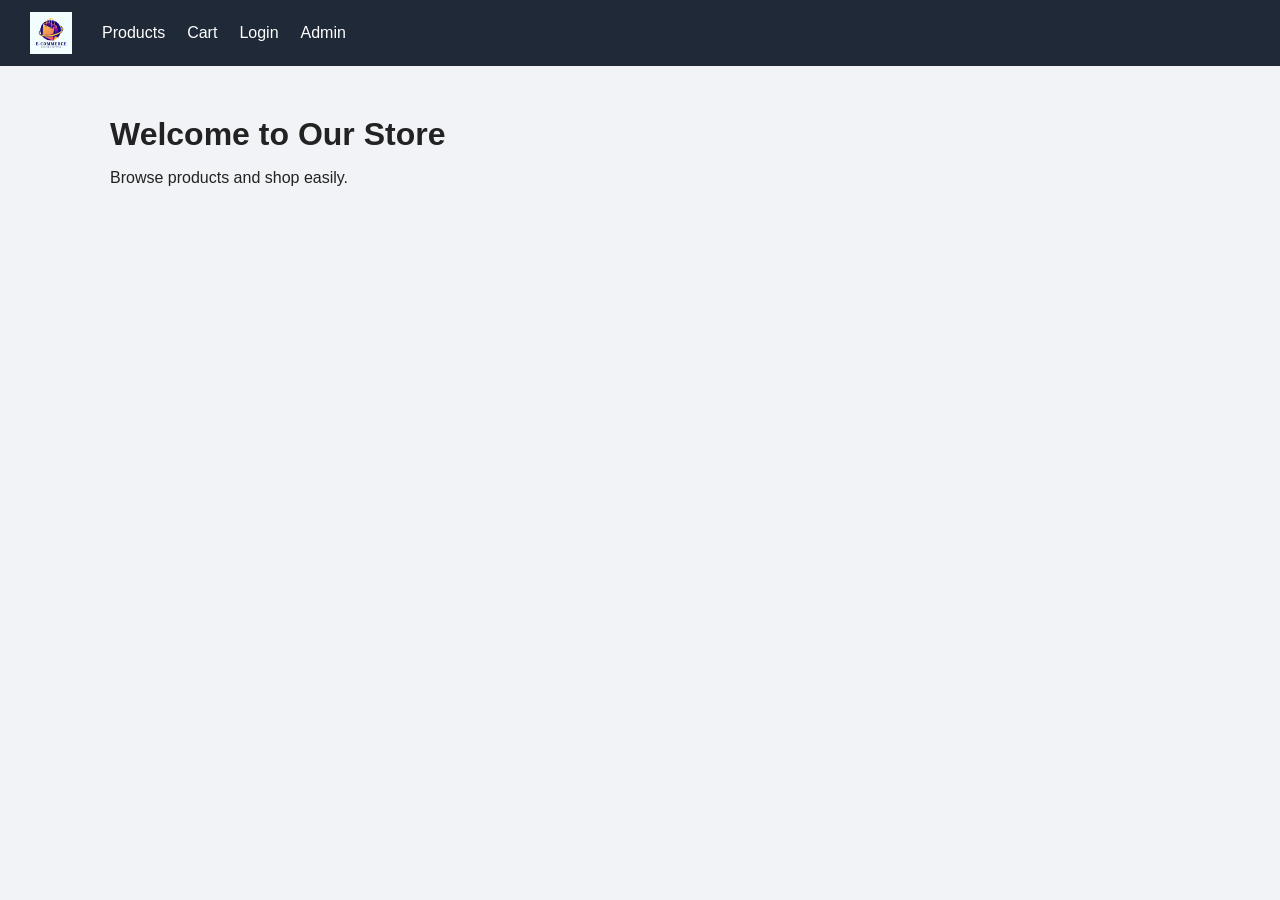
<file: frontend/public/index.html>
<!DOCTYPE html>
<html>

<head>
    <title>E-Commerce</title>
    <link rel="stylesheet" href="../assets/css/main.css">

</head>

<body>

    <nav>
        <img src="../assets/images/logo.png">


        <a href="product-list.html">Products</a>
        <a href="cart.html">Cart</a>
        <a href="login.html">Login</a>
        <a href="admin-dashboard.html">Admin</a>
    </nav>

    <div class="container">
        <h1>Welcome to Our Store</h1>
        <p>Browse products and shop easily.</p>
    </div>

</body>

</html>
</file>
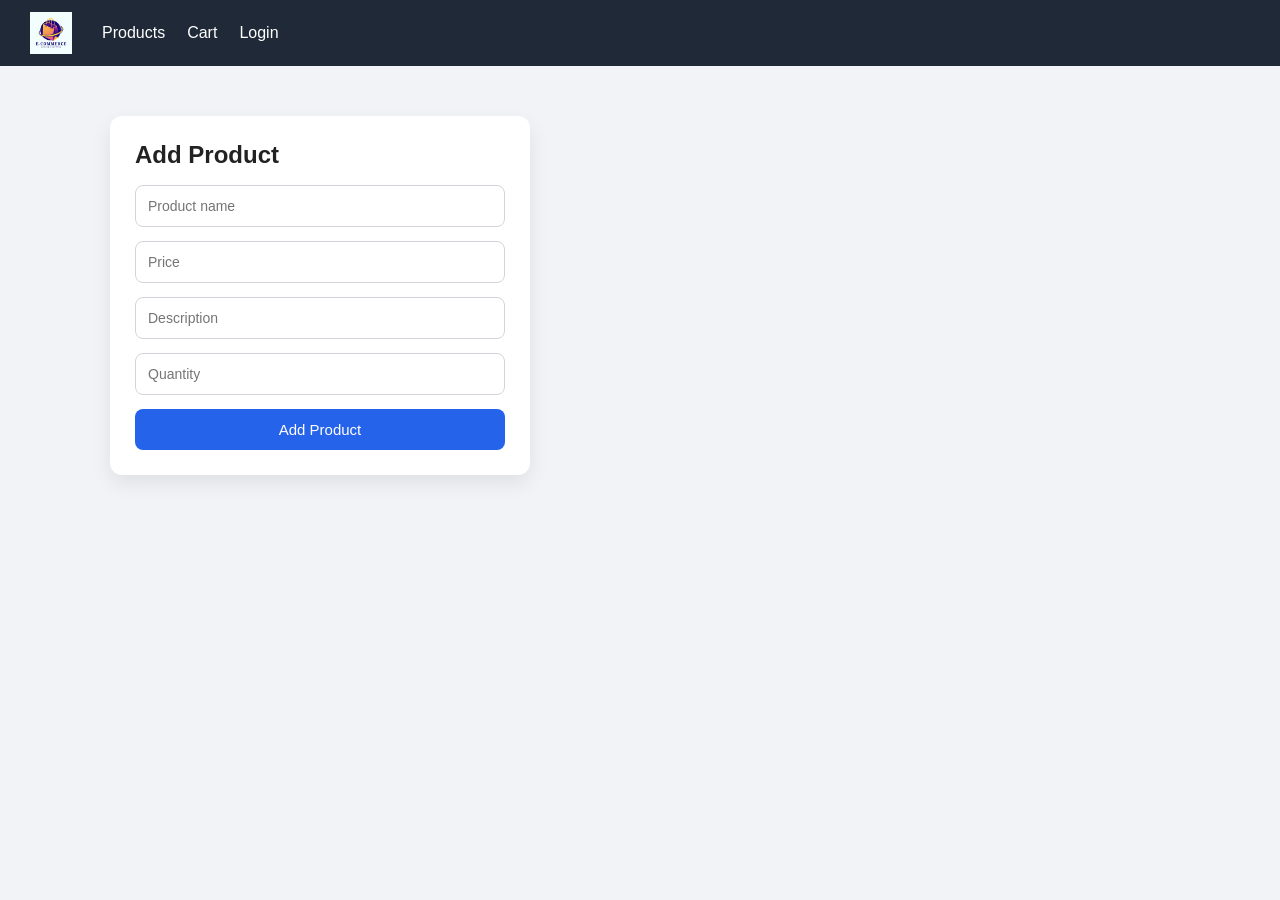
<file: frontend/public/admin-dashboard.html>
<!DOCTYPE html>
<html>

<head>
    <title>Admin</title>
    <link rel="stylesheet" href="../assets/css/main.css">
</head>

<body>

    <nav>
        <img src="../assets/images/logo.png" alt="Logo">

        <a href="product-list.html">Products</a>
        <a href="cart.html">Cart</a>
        <a href="login.html">Login</a>
    </nav>

    <div class="container">
        <div class="card">
            <h2>Add Product</h2>

            <input id="name" placeholder="Product name">
            <input id="price" type="number" placeholder="Price">
            <input id="description" placeholder="Description">
            <input id="quantity" type="number" placeholder="Quantity">

            <button onclick="addProduct()">Add Product</button>
        </div>
    </div>


    <!-- ✅ CORRECT JS PATHS -->
    <script src="../assets/js/api.js"></script>
    <script src="../assets/js/admin.js"></script>

</body>

</html>
</file>
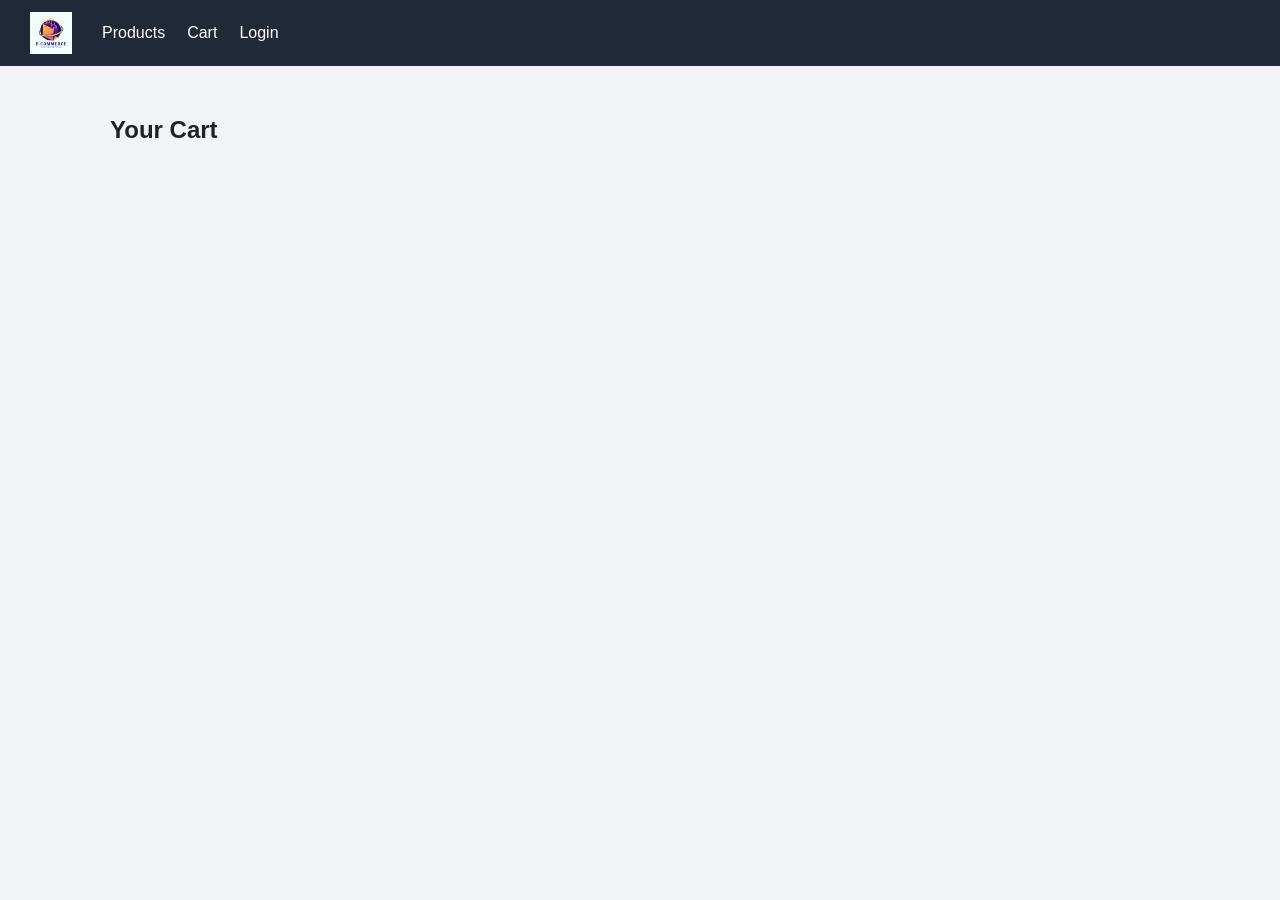
<file: frontend/public/cart.html>
<!DOCTYPE html>
<html>

<head>
    <title>Cart</title>

    <!-- ✅ CORRECT CSS PATH -->
    <link rel="stylesheet" href="../assets/css/main.css">
</head>

<body>

    <nav>
        <!-- ✅ CORRECT IMAGE PATH -->
        <img src="../assets/images/logo.png" alt="Logo">

        <a href="product-list.html">Products</a>
        <a href="cart.html">Cart</a>
        <a href="login.html">Login</a>
    </nav>

    <div class="container">
        <h2>Your Cart</h2>
        <ul id="cartList"></ul>
    </div>

    <!-- ✅ CORRECT JS PATH -->
    <script src="../assets/js/cart.js"></script>
    <script>loadCart()</script>
</body>

</html>
</file>
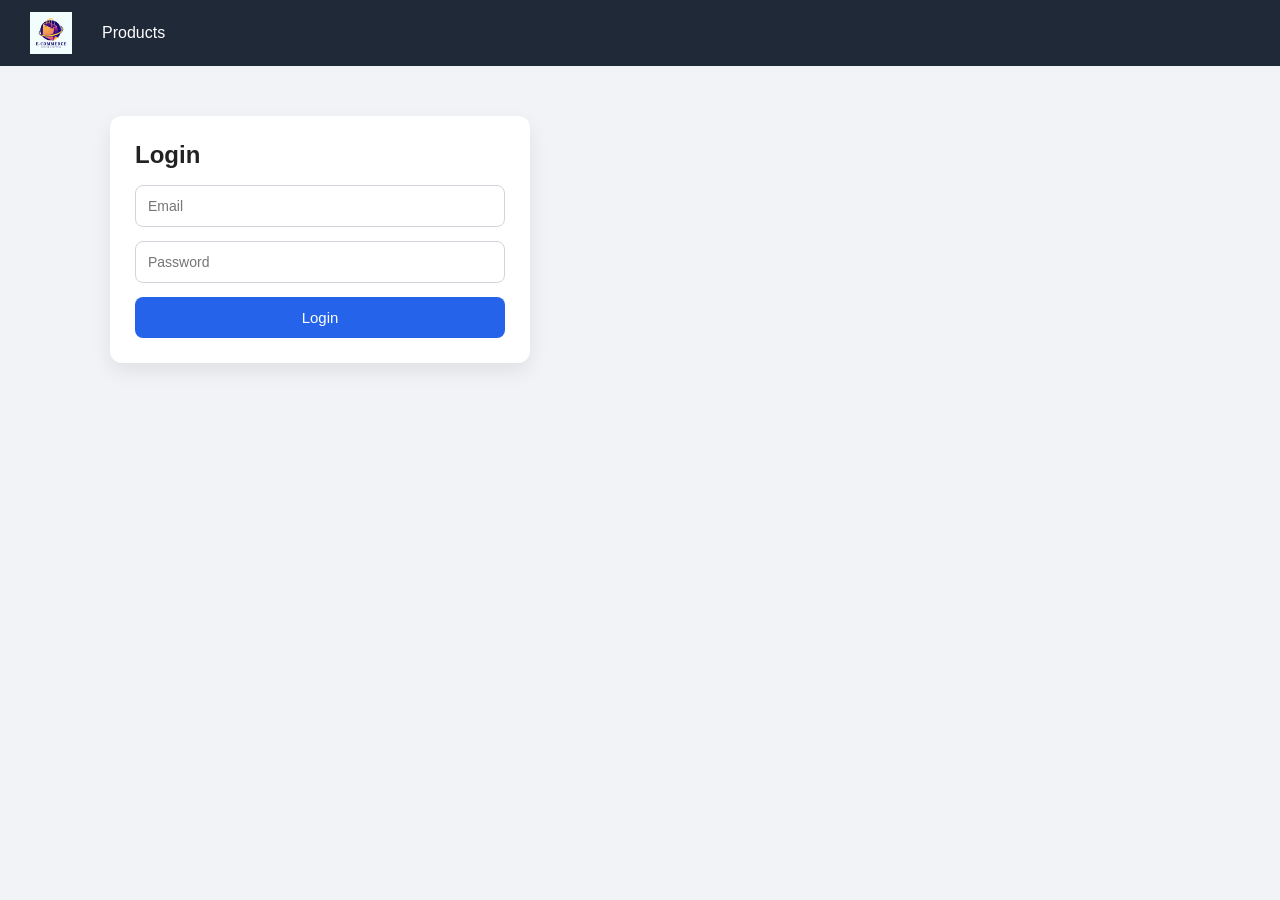
<file: frontend/public/login.html>
<!DOCTYPE html>
<html lang="en">

<head>
    <meta charset="UTF-8">
    <title>Login</title>

    <!-- ✅ CORRECT CSS -->
    <link rel="stylesheet" href="../assets/css/main.css">
</head>

<body>

    <nav>
        <img src="../assets/images/logo.png" alt="Logo">
        <a href="product-list.html">Products</a>
    </nav>

    <div class="container">
        <div class="card">
            <h2>Login</h2>

            <input id="email" placeholder="Email">
            <input id="password" type="password" placeholder="Password">

            <button onclick="login()">Login</button>
        </div>
    </div>

    <script src="../assets/js/api.js"></script>
    <script src="../assets/js/auth.js"></script>

</body>


</html>
</file>
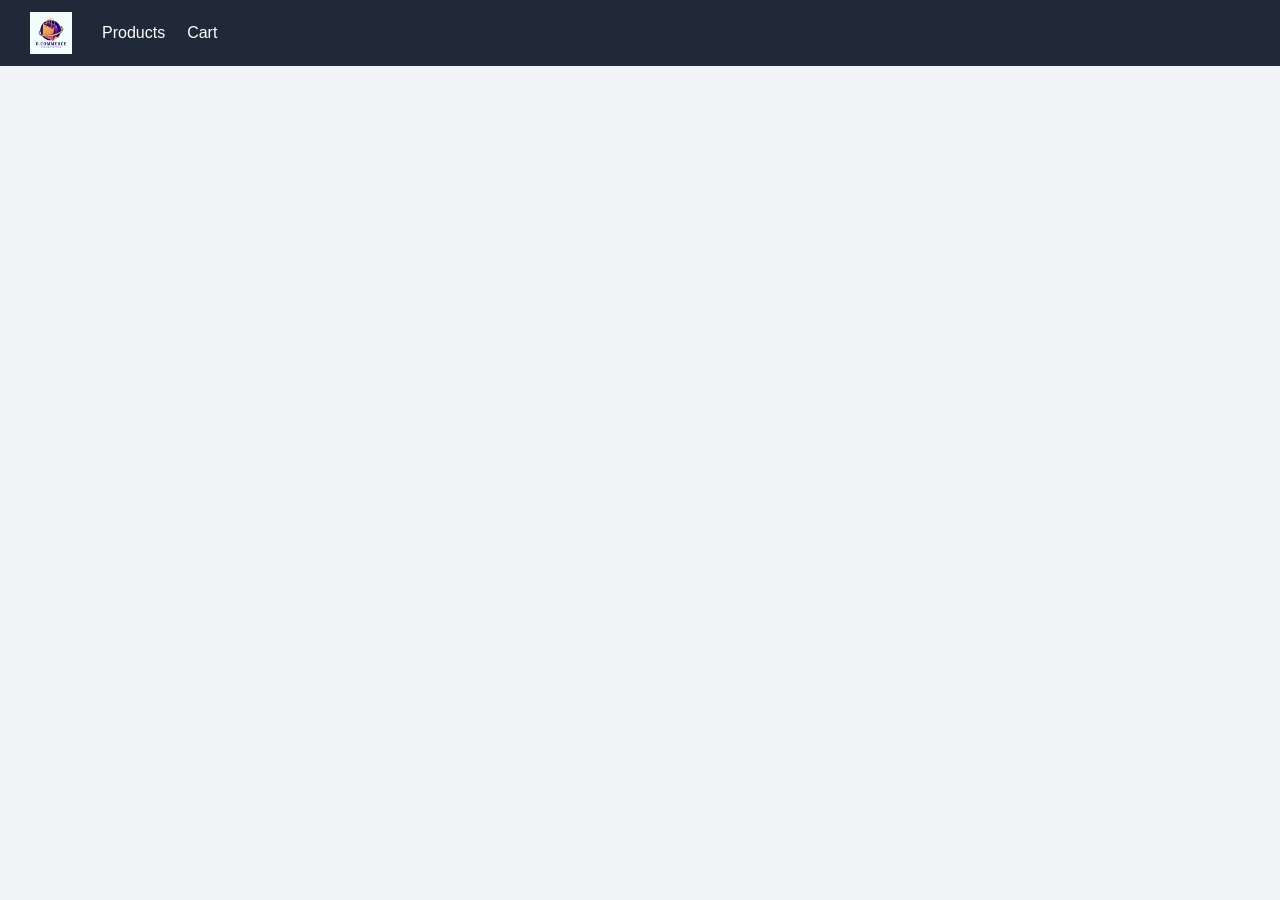
<file: frontend/public/product-details.html>
<!DOCTYPE html>
<html lang="en">

<head>
    <meta charset="UTF-8">
    <title>Product Details</title>

    <!-- ✅ CORRECT CSS PATH -->
    <link rel="stylesheet" href="../assets/css/main.css">
</head>

<body>

    <nav>
        <!-- ✅ CORRECT IMAGE PATH -->
        <img src="../assets/images/logo.png" alt="Logo">

        <a href="product-list.html">Products</a>
        <a href="cart.html">Cart</a>
    </nav>

    <div class="container" id="details"></div>

    <!-- ✅ CORRECT JS PATH -->
    <script src="../assets/js/api.js"></script>
    <script src="../assets/js/cart.js"></script>

    <script>
        const params = new URLSearchParams(window.location.search);
        const id = params.get("id");

        fetch(`${API_BASE_URL}/products/${id}`)
            .then(res => res.json())
            .then(p => {
                document.getElementById("details").innerHTML = `
                <h2>${p.name}</h2>
                <p>${p.description}</p>
                <p><b>₹${p.price}</b></p>
                <button onclick="addToCart(${p.id}, '${p.name}', ${p.price})">
                    Add to Cart
                </button>
            `;
            });
    </script>

</body>

</html>
</file>
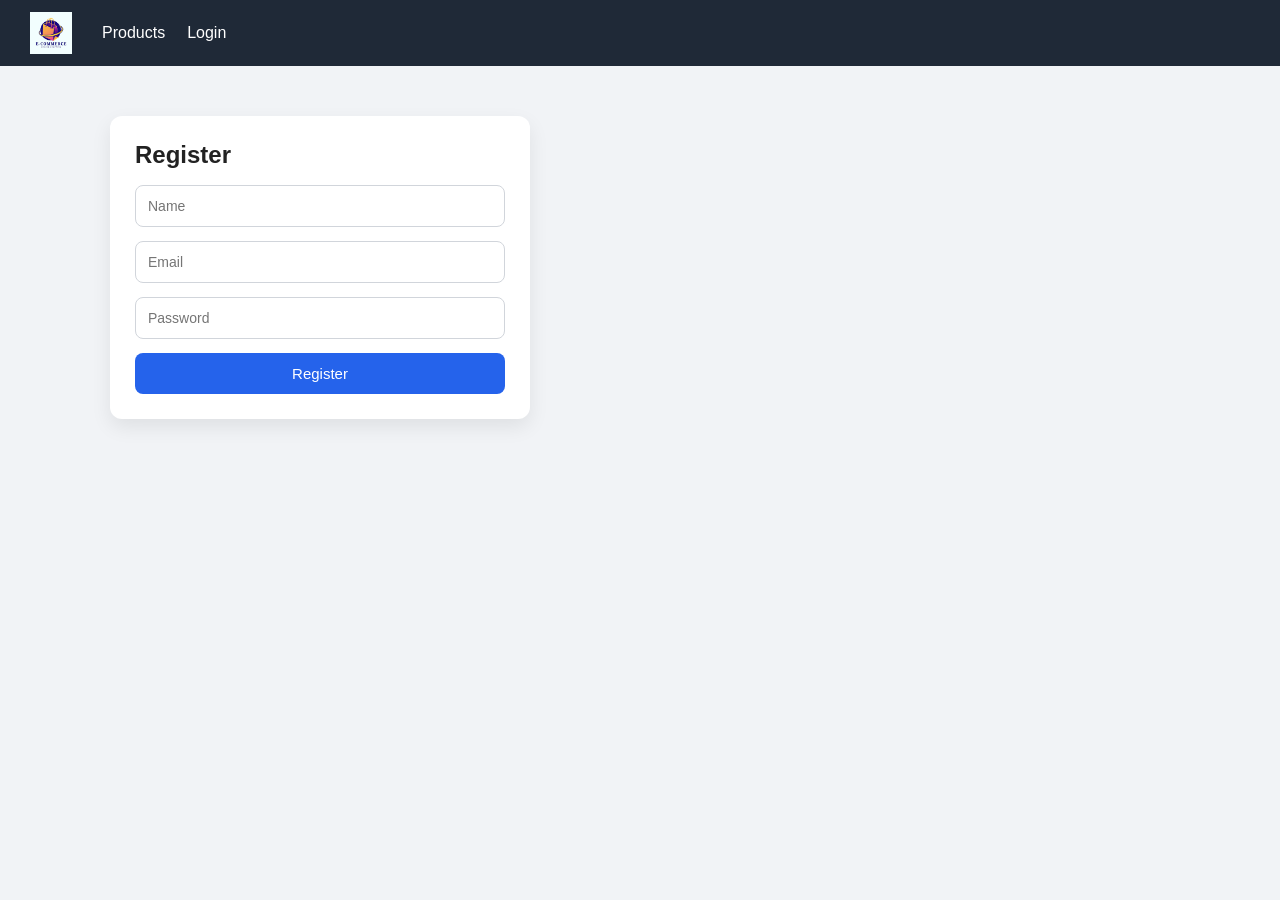
<file: frontend/public/register.html>
<!DOCTYPE html>
<html lang="en">

<head>
    <meta charset="UTF-8">
    <title>Register</title>

    <!-- ✅ CORRECT CSS PATH -->
    <link rel="stylesheet" href="../assets/css/main.css">
</head>

<body>

    <nav>
        <img src="../assets/images/logo.png" alt="Logo">
        <a href="product-list.html">Products</a>
        <a href="login.html">Login</a>
    </nav>

    <div class="container">
        <div class="card">
            <h2>Register</h2>

            <input id="name" placeholder="Name">
            <input id="email" placeholder="Email">
            <input id="password" type="password" placeholder="Password">

            <button onclick="register()">Register</button>
        </div>
    </div>


    <!-- ✅ CORRECT JS PATHS -->
    <script src="../assets/js/api.js"></script>
    <script src="../assets/js/auth.js"></script>

</body>

</html>
</file>
<file: frontend/assets/css/main.css>
* {
    margin: 0;
    padding: 0;
    box-sizing: border-box;
}

body {
    font-family: "Segoe UI", Arial, sans-serif;
    background: #f1f3f6;
    color: #222;
}

/* NAVBAR */
nav {
    background: #1f2937;
    display: flex;
    align-items: center;
    padding: 12px 30px;
}

nav img {
    height: 42px;
    margin-right: 30px;
}

nav a {
    color: white;
    text-decoration: none;
    margin-right: 22px;
    font-weight: 500;
}

nav a:hover {
    color: #93c5fd;
}

/* PAGE WRAPPER */
.container {
    max-width: 1100px;
    margin: 30px auto;
    padding: 20px;
}

/* CARD (used everywhere) */
.card {
    background: white;
    padding: 25px;
    border-radius: 12px;
    box-shadow: 0 8px 20px rgba(0, 0, 0, 0.08);
    width: 100%;
    max-width: 420px;
}

/* HEADINGS */
h1,
h2 {
    margin-bottom: 16px;
}

/* INPUTS */
input {
    width: 100%;
    padding: 12px;
    margin-bottom: 14px;
    border-radius: 8px;
    border: 1px solid #d1d5db;
    font-size: 14px;
}

input:focus {
    outline: none;
    border-color: #2563eb;
}

/* BUTTONS */
button {
    padding: 12px;
    width: 100%;
    background: #2563eb;
    color: white;
    border: none;
    border-radius: 8px;
    font-size: 15px;
    cursor: pointer;
}

button:hover {
    background: #1d4ed8;
}
</file>
